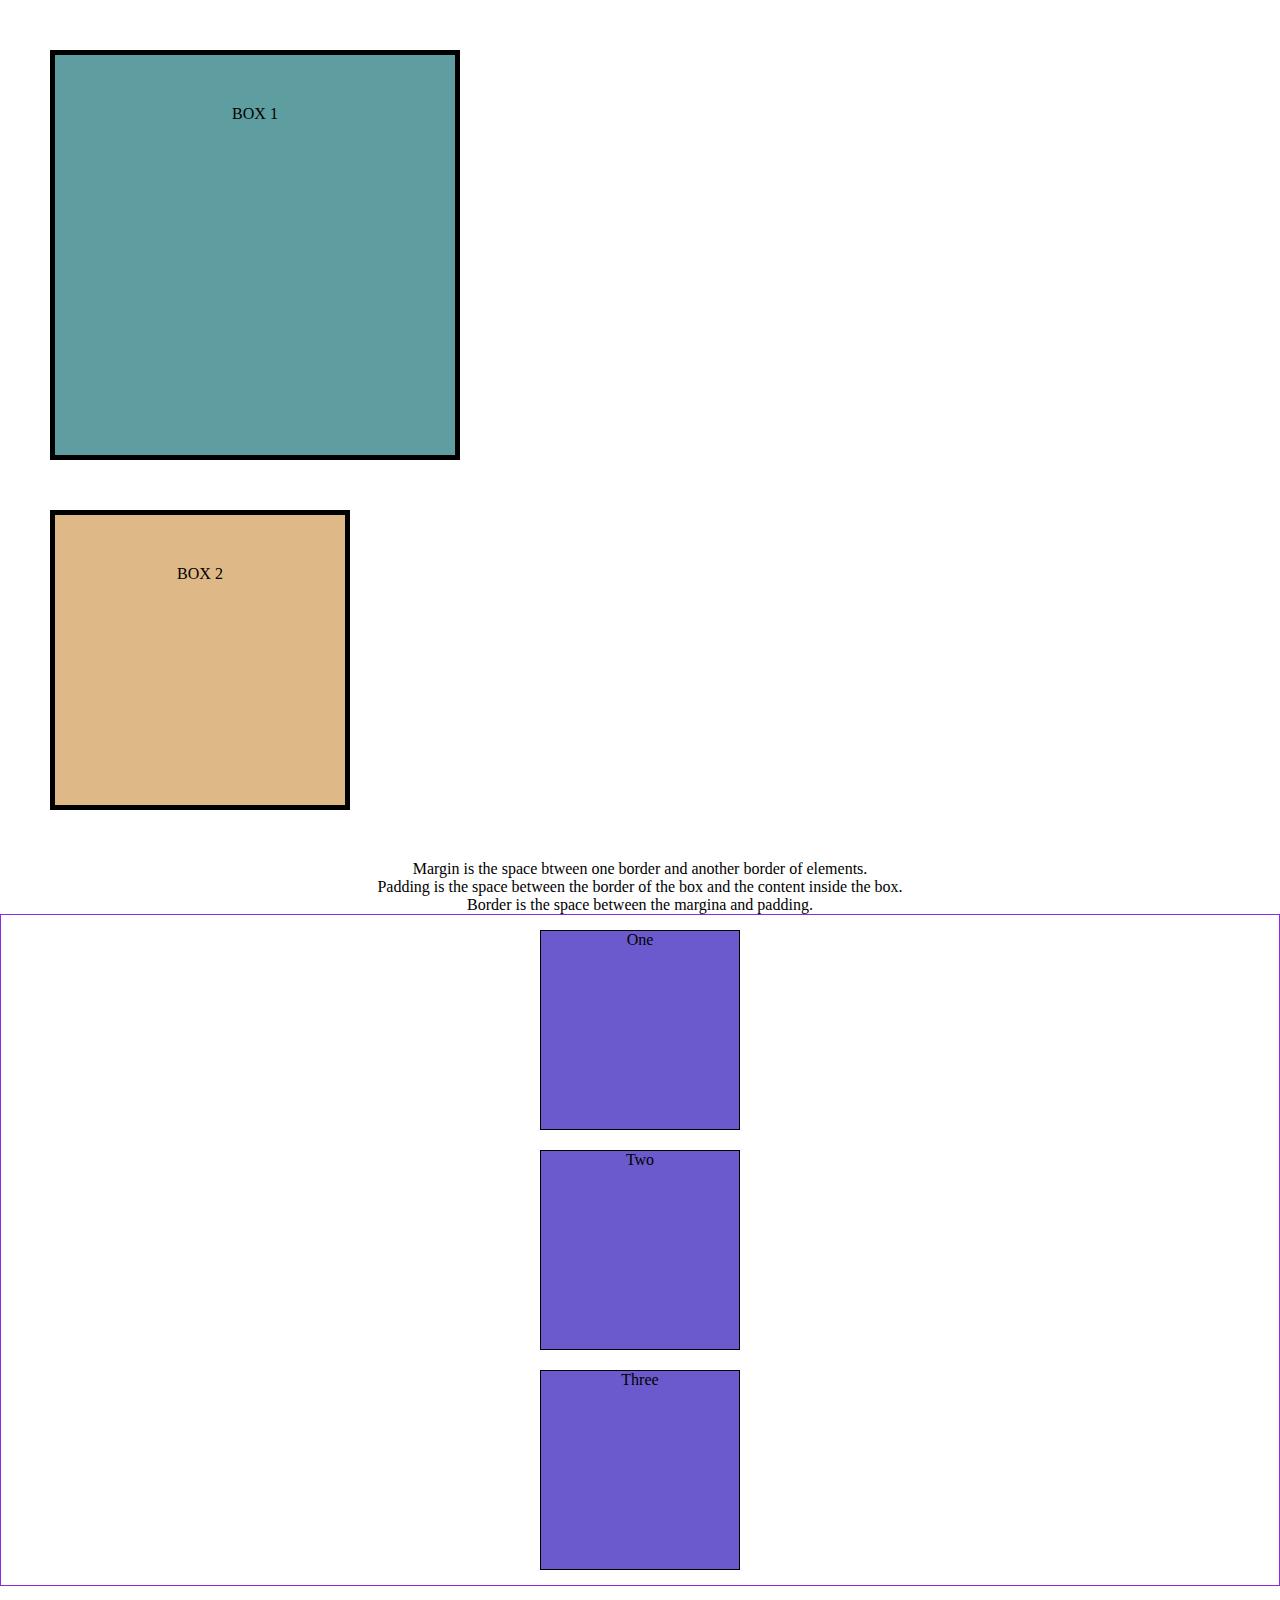
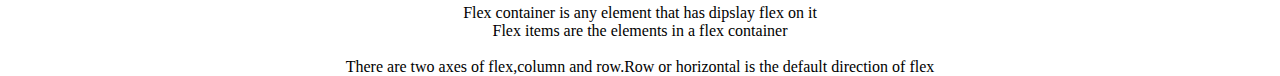
<file: Box-model/index.html>
<!DOCTYPE html>
<html lang="en">
  <head>
    <meta charset="UTF-8" />
    <meta name="viewport" content="width=device-width, initial-scale=1.0" />
    <title>Box Model</title>
    <link rel="stylesheet" href="./style.css" />
  </head>
  <body>
    <!-- Margin,padding and border -->
    <div class="Box-1">BOX 1</div>
    <div class="Box-2">BOX 2</div>
    <div class="about">
      <p>
        Margin is the space btween one border and another border of elements.
      </p>
      <p>
        Padding is the space between the border of the box and the content
        inside the box.
      </p>
      <p>Border is the space between the margina and padding.</p>
    </div>
    <!-- FLEX-BOX -->
    <div class="flex-container">
      <div class="one">One</div>
      <div class="two">Two</div>
      <div class="three">Three</div>
    </div>
    <br />
    <div class="notes">
      <p>Flex container is any element that has dipslay flex on it</p>
      <p>Flex items are the elements in a flex container</p>
    </div>
    <br />

    <!-- AXES -->
    <p>
      There are two axes of flex,column and row.Row or horizontal is the default
      direction of flex
    </p>
  </body>
</html>
</file>
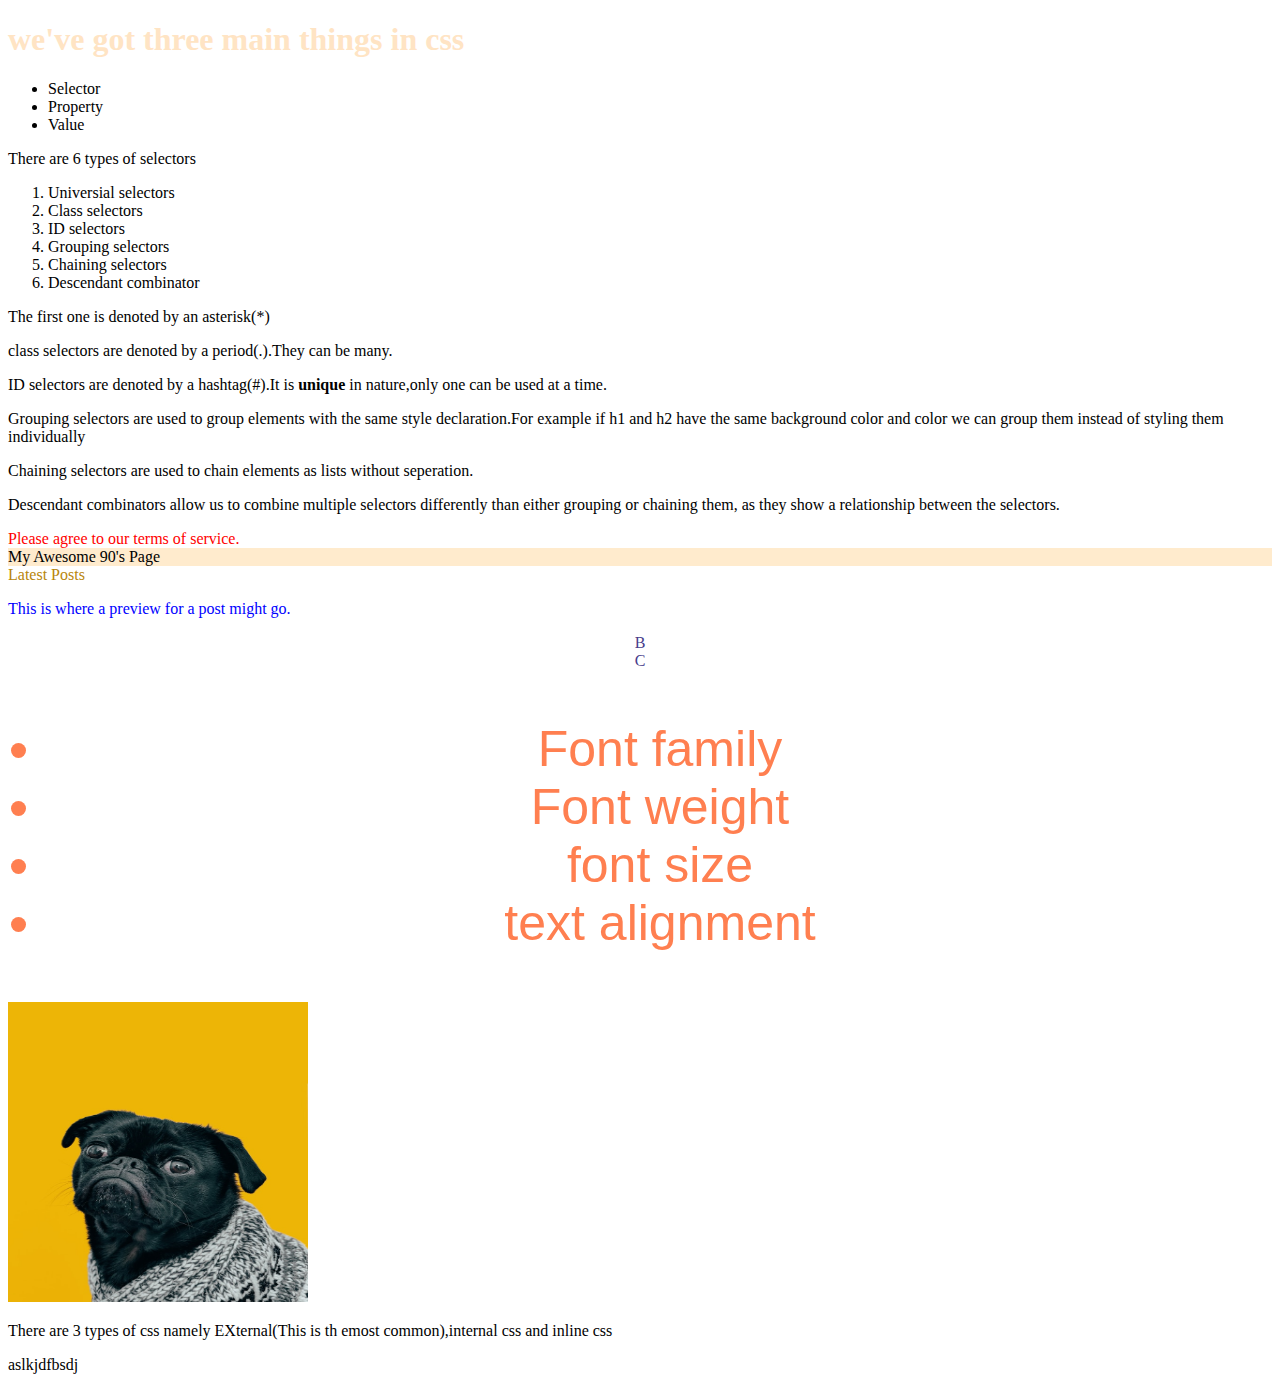
<file: css-basics/index.html>
<!DOCTYPE html>
<html lang="en">
  <head>
    <meta charset="UTF-8" />
    <meta name="viewport" content="width=device-width, initial-scale=1.0" />
    <title>CSS BASICS</title>
    <link rel="stylesheet" href="./style.css" />
  </head>
  <body>
    <!-- ABOUT OUR CSS BASICS -->
    <h1>we've got three main things in css</h1>
    <ul>
      <li>Selector</li>
      <li>Property</li>
      <li>Value</li>
    </ul>
    <!-- Now we are going to see the type of selectors -->
    <p>There are 6 types of selectors</p>
    <ol>
      <li>Universial selectors</li>
      <li>Class selectors</li>
      <li>ID selectors</li>
      <li>Grouping selectors</li>
      <li>Chaining selectors</li>
      <li>Descendant combinator</li>
    </ol>
    <p>The first one is denoted by an asterisk(*)</p>
    <p>class selectors are denoted by a period(.).They can be many.</p>
    <p>
      ID selectors are denoted by a hashtag(#).It is <strong>unique</strong> in
      nature,only one can be used at a time.
    </p>
    <p>
      Grouping selectors are used to group elements with the same style
      declaration.For example if h1 and h2 have the same background color and
      color we can group them instead of styling them individually
    </p>
    <p>
      Chaining selectors are used to chain elements as lists without seperation.
    </p>
    <p>
      Descendant combinators allow us to combine multiple selectors differently
      than either grouping or chaining them, as they show a relationship between
      the selectors.
    </p>
    <!-- index.html -->

    <div class="alert-text">Please agree to our terms of service.</div>

    <!-- index.html -->

    <div id="title">My Awesome 90's Page</div>

    <!-- chaining selectors in action -->

    <div>
      <div class="subsection header">Latest Posts</div>
      <p class="subsection" id="preview">
        This is where a preview for a post might go.
      </p>
    </div>

    <!-- Decsendant combinator -->
    <!-- index.html -->

    <div class="ancestor">
      <!-- A -->
      <div class="contents">
        <!-- B -->B
        <div class="contents"><!-- C -->C</div>
      </div>
    </div>

    <div class="contents"><!-- D --></div>

    <!-- Text typography and alignment -->
    <div class="typography">
      <ul>
        <li>Font family</li>
        <li>Font weight</li>
        <li>font size</li>
        <li>text alignment</li>
      </ul>
    </div>

    <!-- Image height and weight -->
    <img src="../odin-links-and-images/images/dog.jpg" alt="Dog pic" />
    <p>
      There are 3 types of css namely EXternal(This is th emost common),internal
      css and inline css
    </p>
    <p>aslkjdfbsdj</p>
  </body>
</html>
</file>
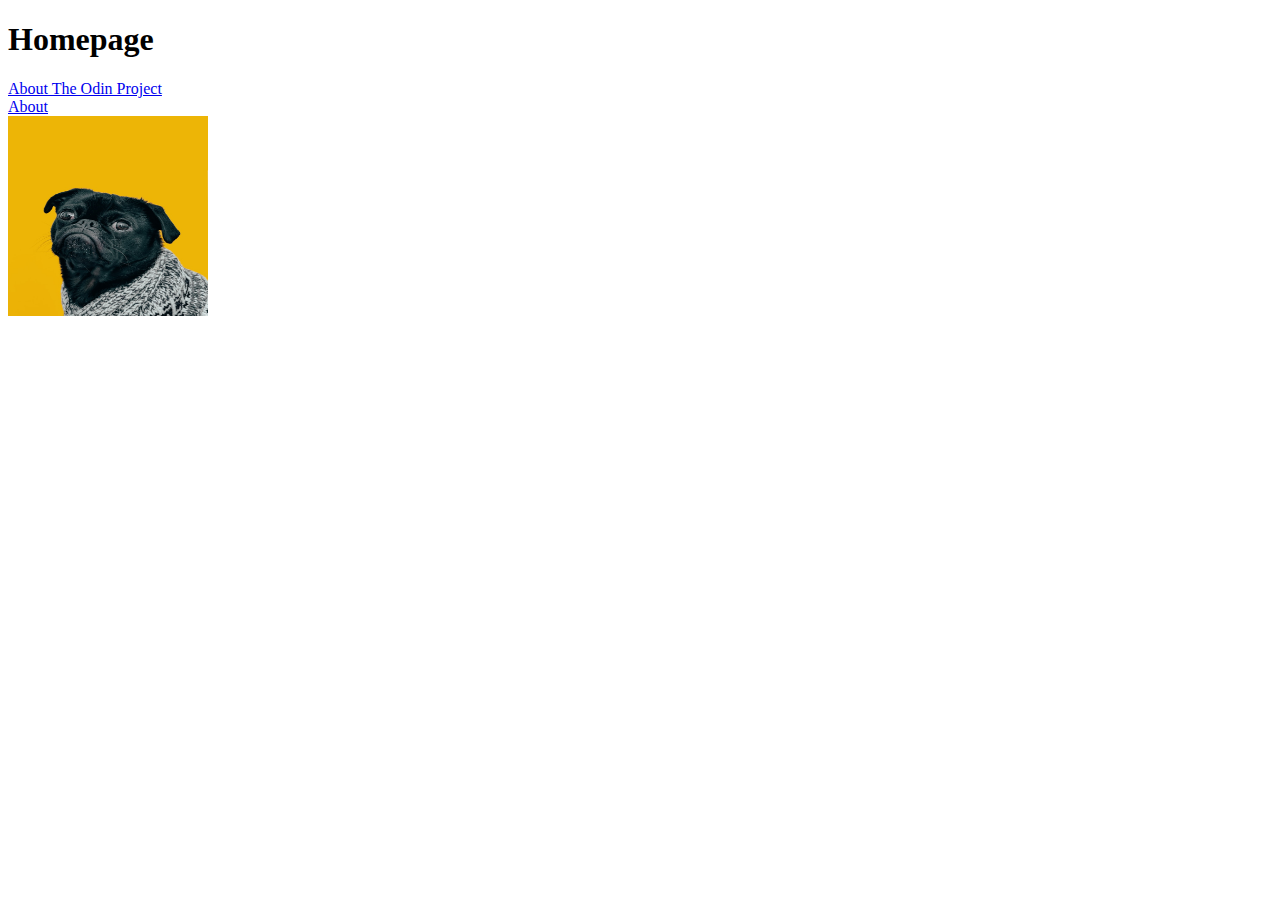
<file: odin-links-and-images/index.html>
<!DOCTYPE html>
<html lang="en">
  <head>
    <meta charset="UTF-8" />
    <meta name="viewport" content="width=device-width, initial-scale=1.0" />
    <title>Document</title>
  </head>
  <body>
    <h1>Homepage</h1>
    <a
      href="https://www.theodinproject.com/about"
      target="_blank"
      rel="noopener noreferrer"
      >About The Odin Project</a
    ><br />
    <a href="pages/about.html">About</a><br />
    <img
      src="./images/dog.jpg"
      alt="The odin project dog"
      height="200"
      width="200"
    />
  </body>
</html>
</file>
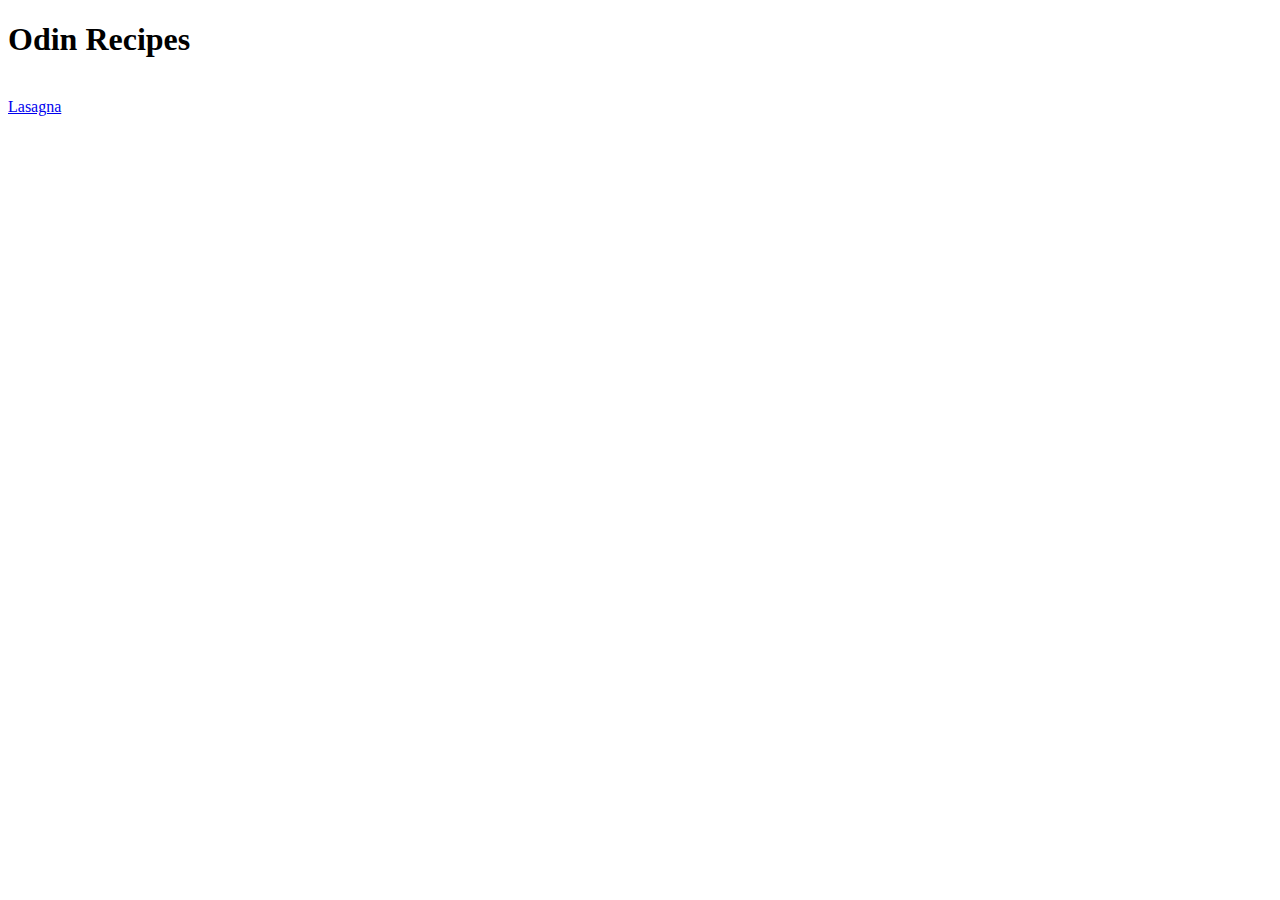
<file: odin-recipes/index.html>
<!DOCTYPE html>
<html lang="en">
  <head>
    <meta charset="UTF-8" />
    <meta name="viewport" content="width=device-width, initial-scale=1.0" />
    <title>RECIPES</title>
  </head>
  <body>
    <h1>Odin Recipes</h1>
    <br />
    <a href="recipes/lasagna.html" target="_blank" rel="noopener noreferrer"
      >Lasagna</a
    >
  </body>
</html>
</file>
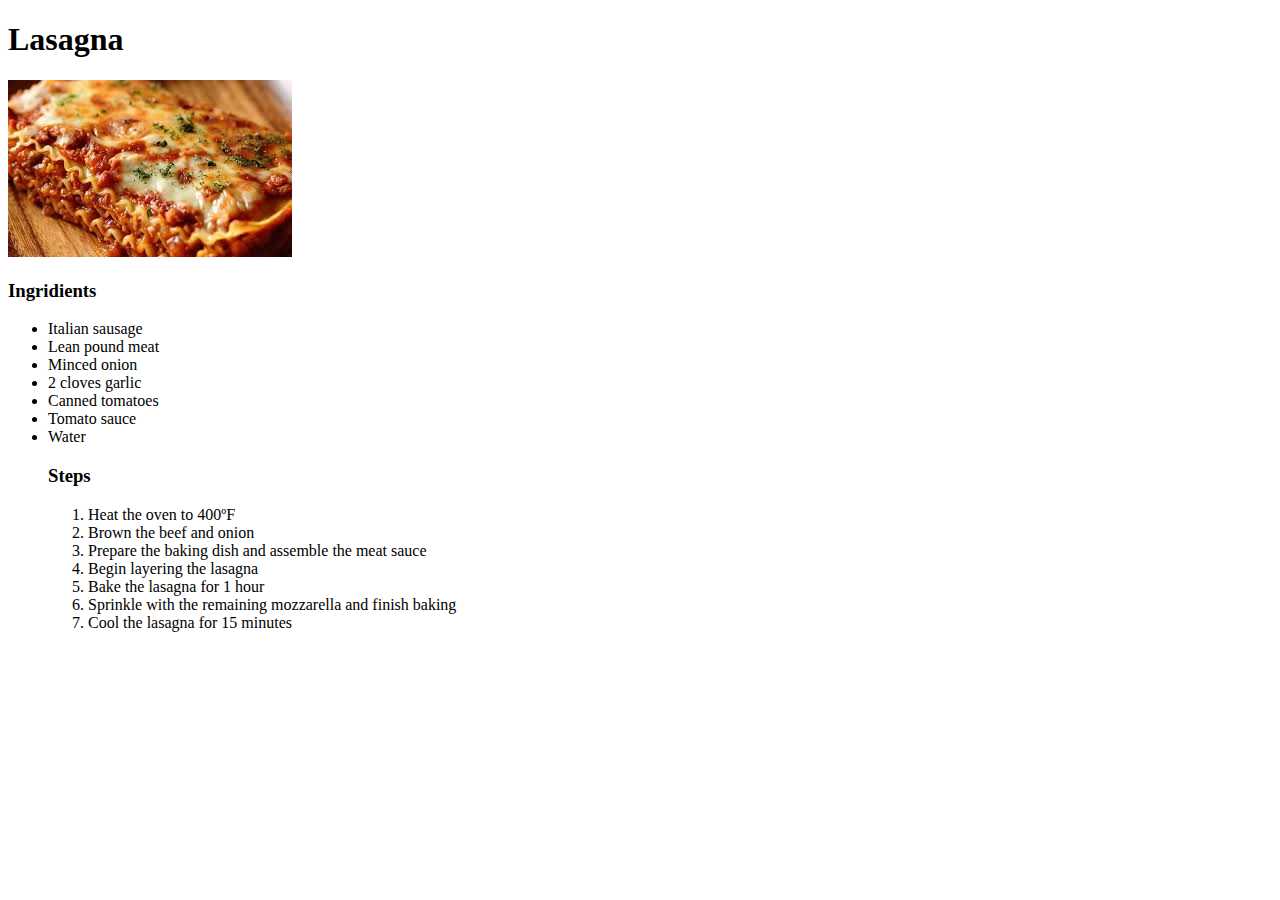
<file: odin-recipes/recipes/lasagna.html>
<!DOCTYPE html>
<html lang="en">
  <head>
    <meta charset="UTF-8" />
    <meta name="viewport" content="width=device-width, initial-scale=1.0" />
    <title>Document</title>
  </head>
  <body>
    <h1>Lasagna</h1>
    <img src="./lasagna.jpg" alt="" />
    <h3>Ingridients</h3>
    <ul>
      <li>Italian sausage</li>
      <li>Lean pound meat</li>
      <li>Minced onion</li>
      <li>2 cloves garlic</li>
      <li>Canned tomatoes</li>
      <li>Tomato sauce</li>
      <li>Water</li>
      <h3>Steps</h3>
      <ol>
        <li>Heat the oven to 400ºF</li>
        <li>Brown the beef and onion</li>
        <li>Prepare the baking dish and assemble the meat sauce</li>
        <li>Begin layering the lasagna</li>
        <li>Bake the lasagna for 1 hour</li>
        <li>Sprinkle with the remaining mozzarella and finish baking</li>
        <li>Cool the lasagna for 15 minutes</li>
      </ol>
    </ul>
  </body>
</html>
</file>
<file: Box-model/style.css>
* {
  margin: 0;
  padding: 0;
  box-sizing: border-box;
}
/* box model */
.Box-1 {
  box-sizing: content-box;
  height: 300px;
  width: 300px;
  border: 5px solid black;
  padding: 50px;
  margin: 50px;
  text-align: center;
  background-color: cadetblue;
}

.Box-2 {
  box-sizing: border-box;
  height: 300px;
  width: 300px;
  border: 5px solid black;
  padding: 50px;
  margin: 50px;
  background-color: burlywood;
  text-align: center;
}
/* Flex */
.flex-container {
  display: flex;
  border: 1px solid blueviolet;
  padding: 5px;
  flex-direction: column;
  /* justify-content: center; */
  align-items: center;
}
.flex-container div {
  border: 1px solid black;
  height: 200px;
  width: 200px;
  margin: 10px;
  background-color: slateblue;
  text-align: center;
}
.notes,
p {
  text-align: center;
}
</file>
<file: css-basics/style.css>
h1 {
  color: bisque;
}
/* here h1 is our (selector),color is the (property) and bisque(value) */

/* Universal selectors */
/* * {
  color: purple;
} */

/* styles.css */

.alert-text {
  color: red;
}

/* styles.css */

#title {
  background-color: blanchedalmond;
}

/* Grouping selectors */
.read {
  color: white;
  background-color: black;
  /* several unique declarations */
}

.unread {
  color: white;
  background-color: black;
  /* several unique declarations */
}
/* We can group the above elements */
.read,
.unread {
  color: white;
  background-color: black;
}

/* Chaining selectors in action */
.subsection.header {
  color: darkgoldenrod;
}

.subsection#preview {
  color: blue;
}

/* Descendant combinator */
/* styles.css */

.ancestor .contents {
  /* some declarations */
  color: darkslateblue;
  text-align: center;
}

.typography {
  color: coral;
  font-family: "Franklin Gothic Medium", "Arial Narrow", Arial, sans-serif;
  font-size: 50px;
  text-align: center;
  font-weight: 200;
}

/* Image height and width */
img {
  height: 300px;
  width: 300px;
}
</file>
